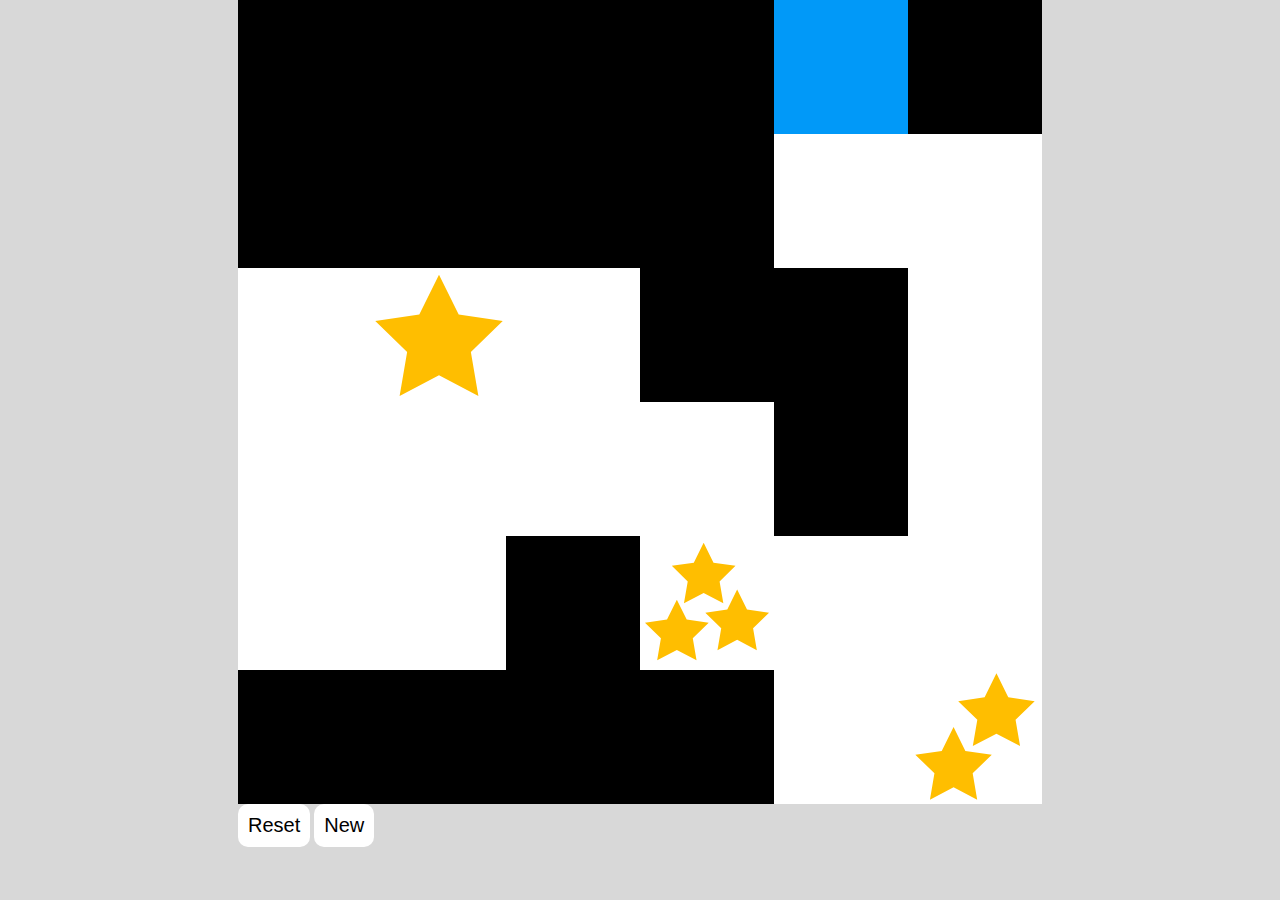
<file: squishy/index.html>
<html>
	<head>
		<meta name="viewport" content="width=device-width, initial-scale=1">

		<title>Squishy</title>

		<script type='text/javascript' src='js/jquery-3.3.1.min.js'></script>
		<script type='text/javascript' src='js/touches.js'></script>
		<script type='text/javascript' src='js/anchor.js'></script>
		<script type='text/javascript' src='js/box.js'></script>
		<script type='text/javascript' src='js/map.js'></script>
		<script type='text/javascript' src='js/game.js'></script>
		<script type='text/javascript' src='js/squishy.js'></script>

		<link rel='stylesheet' href='style/main.css'/>
	</head>
	<body class='noselect'>
		<span class='center-content'>
			<canvas id='canvas'></canvas><br/>
			<div class='control-buttons'>
				<!-- todo: make the buttons nicer -->
				<input id='reset-button' type='button' value='Reset'/>
				<input id='new-button' type='button' value='New'/>
			</div>
		</span>
	</body>
</html>
</file>
<file: squishy/style/main.css>
body {
	touch-action: none;
}
body,
html{
	overflow: auto;
	margin: 0;
	padding: 0;
	width: 100%;
	height: 100%;
	position: fixed;
	background-color: #d8d8d8;
	text-align: center;
}

.center-content {
	padding: 0;
	margin: 0 auto;
	display: inline-block;
}

.control-buttons {
	text-align: left;
}

input {
	padding: 10px;
	text-decoration: none;
	cursor: pointer;
	border: none;
	border-radius: 10px;
	background-color: white;
	font-size: 20;
}

.noselect {
  -webkit-touch-callout: none; /* iOS Safari */
    -webkit-user-select: none; /* Safari */
     -khtml-user-select: none; /* Konqueror HTML */
       -moz-user-select: none; /* Firefox */
        -ms-user-select: none; /* Internet Explorer/Edge */
            user-select: none; /* Non-prefixed version, currently
                                  supported by Chrome and Opera */
}
</file>
